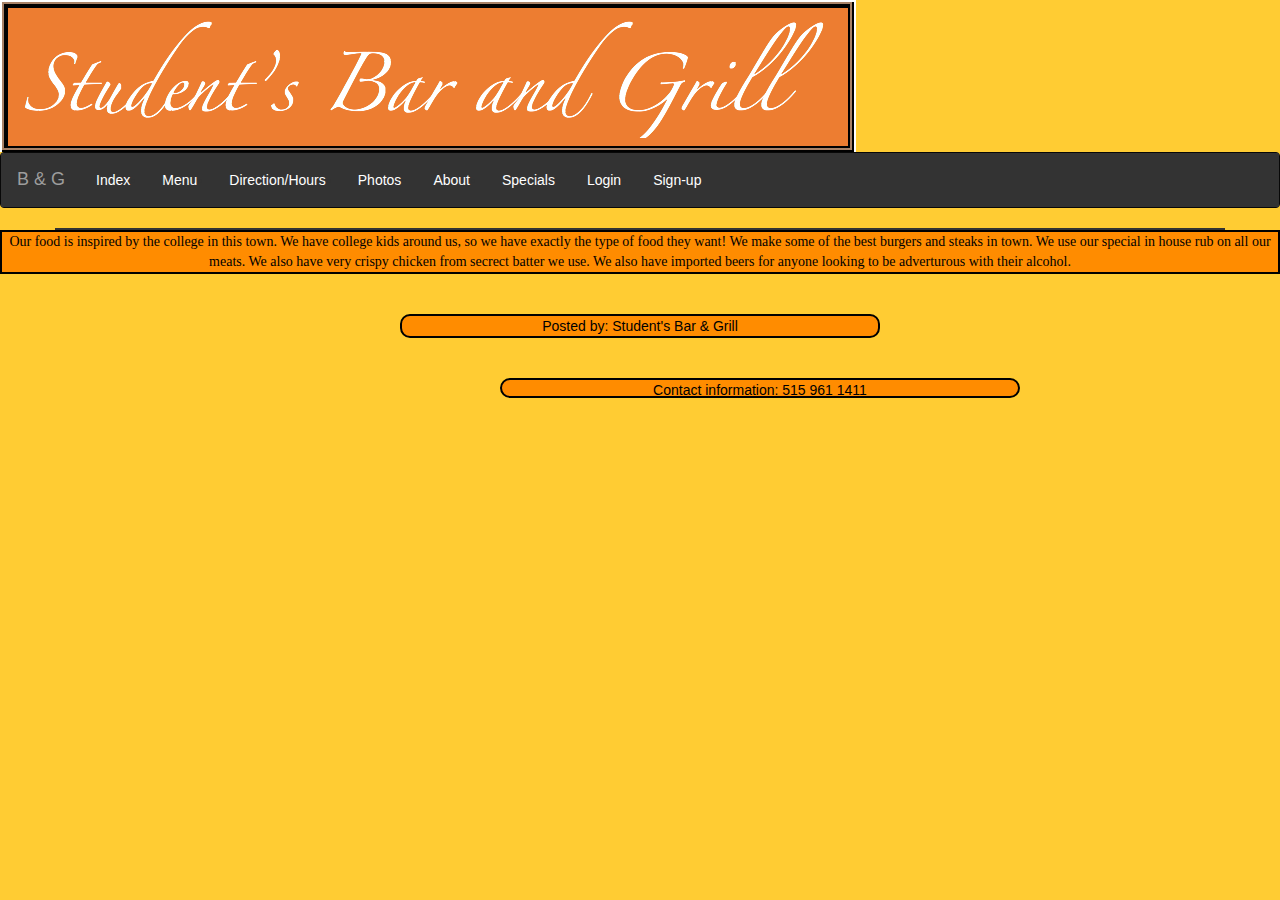
<file: student_bar&_grill/index.html>
<!DOCTYPE html>
<!--Tucker-->
<html lang="en">

<head>
  <meta charset="utf-8">
  <meta http-equiv="X-UA-Compatible" content="IE=edge">
  <meta name="viewport" content="width=device-width, initial-scale=1">
  
  <link rel="stylesheet" href="https://maxcdn.bootstrapcdn.com/bootstrap/3.3.7/css/bootstrap.min.css">
<style>
.container {
        background-color: #333333;
        border-style: solid;
        border-width: 1px;
      }
a:link {
    text-decoration: none;
}
a:visited {
    text-decoration: none;
}

a:hover {
    text-decoration: underline;
}

a:active {
    text-decoration: underline;
}
p.one {text-align: center;
    color: black; 
    background-color:DarkOrange; 
    border:2px solid Black;
    border-style: solid;
    font-family:"Palatino Linotype", "Book Antiqua", Palatino, serif;
}
p.two {text-align: center;
    color: black; 
    background-color:DarkOrange; 
    border:2px solid Black;
    border-radius: 10px;
    margin-top: 40px;
    margin-bottom: 40px;
    margin-right: 400px;
    margin-left: 400px;
}
p.three {text-align: center;
    color: black;
    background-color:DarkOrange; 
    border:2px solid Black;
    border-radius: 10px;
    margin-top: 30px;
    margin-bottom: 50px;
    margin-right: 500px;
    margin-left: 500px;
    min-width: 520px;
    height: 20px
}
ul.one {background-color:DarkOrange; 
    border:2px solid Black;
    border-radius: 10px;
    margin-top: 10px;
    margin-bottom: 0px;
    margin-right: 1200px;
    margin-left: 0px;
    min-width: 180px;
    height: 120px;
    font-family: Arial, Helvetica, sans-serif;
}
li {
    float: left;
}

li a {
    display: block;
    color: white;
    text-align: center;
    padding: 16px;
    text-decoration: none;
}

li a:hover {
    background-color: #111111;
}
h6.one{color: white;}
</style>

<link rel="stylesheet" type="text/css" href="css/about.css">
  <title>Bar & Grill</title>

</head>
<body>

	<a href="index.html">
  <img alt="logo" src="logo.png">
  </a>
  
  <nav class="navbar navbar-inverse navbar-fixed-middle">
      <div class="container col-xs-12">
        <div class="navbar-header">
          <button type="button" class="navbar-toggle collapsed" data-toggle="collapse" data-target="#navbar" aria-expanded="false" aria-controls="navbar">
            <span class="sr-only">Toggle navigation</span>

            <!-- Three line "hamburger" icon for the collapsed navigation -->
            <span class="icon-bar"></span>
            <span class="icon-bar"></span>
            <span class="icon-bar"></span>
          </button>

          <!-- Title on nav bar -->
          <a class="navbar-brand" href="#">B & G</a>
        </div>

        <div id="navbar" class="collapse navbar-collapse">

            <ul>
                <li><a href="index.html">Index</a></li>
                <li><a href="menu.html">Menu</a></li>
                <li><a href="directions.html">Direction/Hours</a></li>
                <li><a href="photos.hmtl">Photos</a></li>
                <li><a href="about.html">About</a></li>
                <li><a href="specials.html">Specials</a></li>
                <li><a href="login.html">Login</a></li>
                <li><a href="sign-up.html">Sign-up</a></li>
            </ul>
        </div>
      </div>
  </nav>
  
  <div class="container">
      <!-- This container moves below the menu bar -->
      <div class="below_menu_container">
      </div>
  </div>
  
  <script src="https://ajax.googleapis.com/ajax/libs/jquery/1.12.4/jquery.min.js"></script>
  <script type="text/javascript" src="https://maxcdn.bootstrapcdn.com/bootstrap/3.3.7/js/bootstrap.min.js"></script>

	<p class="one">Our food is inspired by the college in this town. We have college kids around us, so we have exactly the type of food they want! We make some of the best burgers and steaks in town. We use our special in house rub on all our meats. We also have very crispy chicken from secrect batter we use. We also have imported beers for anyone looking to be adverturous with their alcohol.</p>	

<footer>
  <p class="two">Posted by: Student's Bar & Grill</p>
  <p class="three">Contact information: 515 961 1411</p>
</footer>
</body>
</html>
</file>
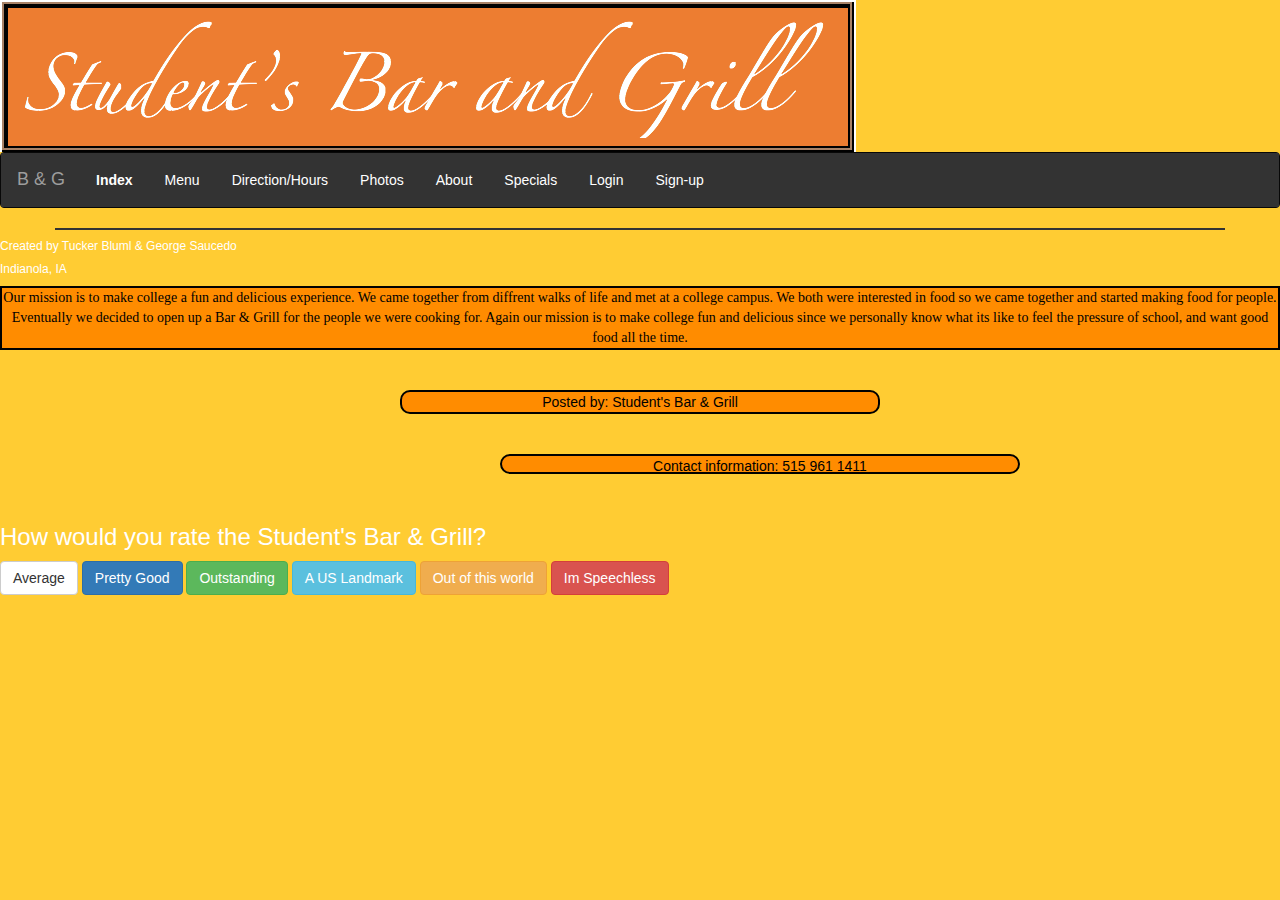
<file: student_bar&_grill/about.html>
<!DOCTYPE html>
<!--Tucker-->

<html lang="en">


<head>
  <meta charset="utf-8">
  <meta http-equiv="X-UA-Compatible" content="IE=edge">
  <meta name="viewport" content="width=device-width, initial-scale=1">
  
  <link rel="stylesheet" href="https://maxcdn.bootstrapcdn.com/bootstrap/3.3.7/css/bootstrap.min.css">
  
<style>
.container {
        background-color: #333333;
        border-style: solid;
        border-width: 1px;
      }

a:link {
    text-decoration: none;
}
a:visited {
    text-decoration: none;
}

a:hover {
    text-decoration: none;
}

a:active {
    text-decoration: underline;
}
p.one {text-align: center;
    color: black; 
    background-color:DarkOrange; 
    border:2px solid Black;
    border-style: solid;
    font-family:"Palatino Linotype", "Book Antiqua", Palatino, serif;
}
p.two {text-align: center;
    color: black; 
    background-color:DarkOrange; 
    border:2px solid Black;
    border-radius: 10px;
    margin-top: 40px;
    margin-bottom: 40px;
    margin-right: 400px;
    margin-left: 400px;
}
p.three {text-align: center;
    color: black;
    background-color:DarkOrange; 
    border:2px solid Black;
    border-radius: 10px;
    margin-top: 30px;
    margin-bottom: 50px;
    margin-right: 500px;
    margin-left: 500px;
    min-width: 520px;
    height: 20px
}
ul.one {list-style-type: none;
    margin: 0;
    padding: 0;
    overflow: hidden;
    background-color: #333333;
    font-family: Arial, Helvetica, sans-serif;
}
li {
    float: left;
}

li a {
    display: block;
    color: white;
    text-align: center;
    padding: 16px;
    text-decoration: none;
}

li a:hover {
    background-color: #111111;
}
h6.one{color: white;}
p.four{color: white;}
h3.one{color: white;}


</style>


  <link rel="stylesheet" type="text/css" href="css/about.css">
 <title>Bar & Grill</title>

</head>

<body>

	<a href="index.html">
	

  <img alt="logo" src="logo.png">
  </a>
  
  <nav class="navbar navbar-inverse navbar-fixed-middle">
      <div class="container col-xs-12">
        <div class="navbar-header">
          <button type="button" class="navbar-toggle collapsed" data-toggle="collapse" data-target="#navbar" aria-expanded="false" aria-controls="navbar">
            <span class="sr-only">Toggle navigation</span>

            <!-- Three line "hamburger" icon for the collapsed navigation -->
            <span class="icon-bar"></span>
            <span class="icon-bar"></span>
            <span class="icon-bar"></span>
          </button>

          <!-- Title on nav bar -->
          <a class="navbar-brand" href="#">B & G</a>
        </div>

        <div id="navbar" class="collapse navbar-collapse">

            <ul class="one">
                <li><b><a href="index.html" target="blank">Index</a></b></li>
                <li><a href="menu.html">Menu</a></li>
                <li><a href="directions.html">Direction/Hours</a></li>
                <li><a href="photos.hmtl">Photos</a></li>
                <li><a href="about.html">About</a></li>
                <li><a href="specials.html">Specials</a></li>
                <li><a href="login.html">Login</a></li>
                <li><a href="sign-up.html">Sign-up</a></li>
            </ul>
        </div>
      </div>
  </nav>
  
  <div class="container">
      <!-- This container moves below the menu bar -->
      <div class="below_menu_container">
      </div>
  </div>
  
  <script src="https://ajax.googleapis.com/ajax/libs/jquery/1.12.4/jquery.min.js"></script>
  <script type="text/javascript" src="https://maxcdn.bootstrapcdn.com/bootstrap/3.3.7/js/bootstrap.min.js"></script>

	<h6 class="one">Created by Tucker Bluml & George Saucedo</h6>
	<h6 class="one">Indianola, IA</h6>
	<p class="one">Our mission is to make college a fun and delicious experience. We came together from diffrent walks of life and met at a college campus. We both were interested in food so we came together and started making food for people. Eventually we decided to open up a Bar & Grill for the people we were cooking for. Again our mission is to make college fun and delicious since we personally know what its like to feel the pressure of school, and want good food all the time.</p>

 <footer>
  <p class="two">Posted by: Student's Bar & Grill</p>
  <p class="three">Contact information: 515 961 1411</p>
  
<h3 class="one">How would you rate the Student's Bar & Grill?</h3>
<button type="button" class="btn btn-default">Average</button>

<button type="button" class="btn btn-primary">Pretty Good</button>

<button type="button" class="btn btn-success">Outstanding</button>

<button type="button" class="btn btn-info">A US Landmark</button>

<button type="button" class="btn btn-warning">Out of this world</button>

<button type="button" class="btn btn-danger">Im Speechless</button>
</footer>
</body>
</html>
</file>
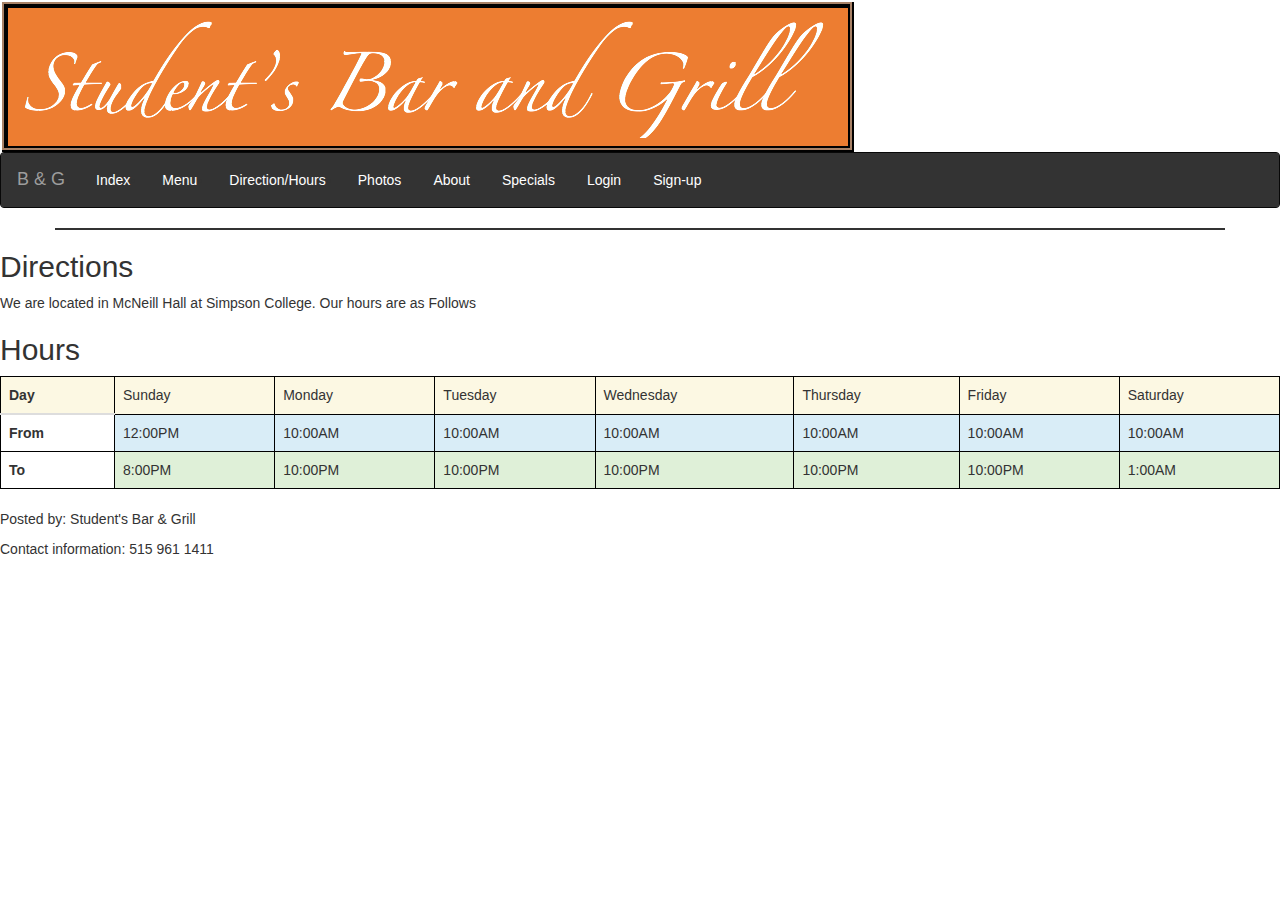
<file: student_bar&_grill/directions.html>
<!DOCTYPE html>
<!--Tucker-->
<html lang="en">

<head>

  <meta charset="utf-8">
  <meta http-equiv="X-UA-Compatible" content="IE=edge">
  <meta name="viewport" content="width=device-width, initial-scale=1">
  
  <link rel="stylesheet" href="https://maxcdn.bootstrapcdn.com/bootstrap/3.3.7/css/bootstrap.min.css">
  

<style>
.container {
        background-color: #333333;
        border-style: solid;
        border-width: 1px;
      }
a:link {
    text-decoration: none;
}
a:visited {
    text-decoration: none;
}

a:hover {
    text-decoration: none;
}

a:active {
    text-decoration: underline;
}
p.one {text-align: center;
    color: black; 
    background-color:DarkOrange; 
    border:2px solid Black;
    border-style: solid;
    font-family:"Palatino Linotype", "Book Antiqua", Palatino, serif;
}
p.two {text-align: center;
    color: black; 
    background-color:DarkOrange; 
    border:2px solid Black;
    border-radius: 10px;
    margin-top: 40px;
    margin-bottom: 40px;
    margin-right: 400px;
    margin-left: 400px;
}
p.three {text-align: center;
    color: black;
    background-color:DarkOrange; 
    border:2px solid Black;
    border-radius: 10px;
    margin-top: 30px;
    margin-bottom: 50px;
    margin-right: 500px;
    margin-left: 500px;
    min-width: 520px;
    height: 20px
}
ul.one {list-style-type: none;
    margin: 0;
    padding: 0;
    overflow: hidden;
    background-color: #333333;
    font-family: Arial, Helvetica, sans-serif;
}
li {
    float: left;
}

li a {
    display: block;
    color: white;
    text-align: center;
    padding: 16px;
    text-decoration: none;
}

li a:hover {
    background-color: #111111;
}
ul.two {background-color:DarkOrange; 
    border:2px solid Black;
    border-radius: 10px;
    margin-top: 10px;
    margin-bottom: 0px;
    margin-right: 1200px;
    margin-left: 0px;
    min-width: 180px;
    height: 100px;
    font-family: Arial, Helvetica, sans-serif;
}
h6.one{color: white;}
h3.one{color: white;}
p.four{color: white;}
li.one{padding: 0.0cm 0.7cm}
table {
    border-collapse: collapse;
     width: 100%;
}

table, th, td {
    border: 1px solid black;
}
</style>
</head>


<body>

  <a href="index.html">
  <img alt="logo" src="logo.png">
  </a>
  <nav class="navbar navbar-inverse navbar-fixed-middle">
      <div class="container col-xs-12">
        <div class="navbar-header">
          <button type="button" class="navbar-toggle collapsed" data-toggle="collapse" data-target="#navbar" aria-expanded="false" aria-controls="navbar">
            <span class="sr-only">Toggle navigation</span>

            <!-- Three line "hamburger" icon for the collapsed navigation -->
            <span class="icon-bar"></span>
            <span class="icon-bar"></span>
            <span class="icon-bar"></span>
          </button>

          <!-- Title on nav bar -->
          <a class="navbar-brand" href="#">B & G</a>
        </div>

        <div id="navbar" class="collapse navbar-collapse">
            <ul>
                <li><a href="index.html">Index</a></li>
                <li><a href="menu.html">Menu</a></li>
                <li><a href="directions.html">Direction/Hours</a></li>
                <li><a href="photos.hmtl">Photos</a></li>
                <li><a href="about.html">About</a></li>
                <li><a href="specials.html">Specials</a></li>
                <li><a href="login.html">Login</a></li>
                <li><a href="sign-up.html">Sign-up</a></li>
            </ul>
        </div>
      </div>
  </nav>
  
  <div class="container">
    <!-- This container moves below the menu bar -->
    <div class="below_menu_container">
    </div>
  </div>
    
  <script src="https://ajax.googleapis.com/ajax/libs/jquery/1.12.4/jquery.min.js"></script>
  <script type="text/javascript" src="https://maxcdn.bootstrapcdn.com/bootstrap/3.3.7/js/bootstrap.min.js"></script>
  
  <h2>Directions</h2>
  <p>We are located in McNeill Hall at Simpson College. Our hours are as Follows</p>

  <h2>Hours</h2>
  
  <table class="table table-hover">
    <thead>
      <tr class="warning">
        <th>Day</th>
        <td>Sunday</td>
        <td>Monday</td>
        <td>Tuesday</td>
        <td>Wednesday</td>
        <td>Thursday</td>
        <td>Friday</td>
        <td>Saturday</td>
      </tr>
    </thead>
    <tbody>
      <tr>
        <th>From</th>
        <td class="info">12:00PM</td>
        <td class="info">10:00AM</td>
        <td class="info">10:00AM</td>
        <td class="info">10:00AM</td>
        <td class="info">10:00AM</td>
        <td class="info">10:00AM</td>
        <td class="info">10:00AM</td>
      </tr>
    </tbody>
    <tfoot>
      <tr>
        <th>To</th>
        <td class="success">8:00PM</td>
        <td class="success">10:00PM</td>
        <td class="success">10:00PM</td>
        <td class="success">10:00PM</td>
        <td class="success">10:00PM</td>
        <td class="success">10:00PM</td>
        <td class="success">1:00AM</td>
      </tr>
    </tfoot>
  </table>
  
<footer>
  <p>Posted by: Student's Bar & Grill</p>
  <p>Contact information: 515 961 1411</p>
</footer>
</body>
</html>
</file>
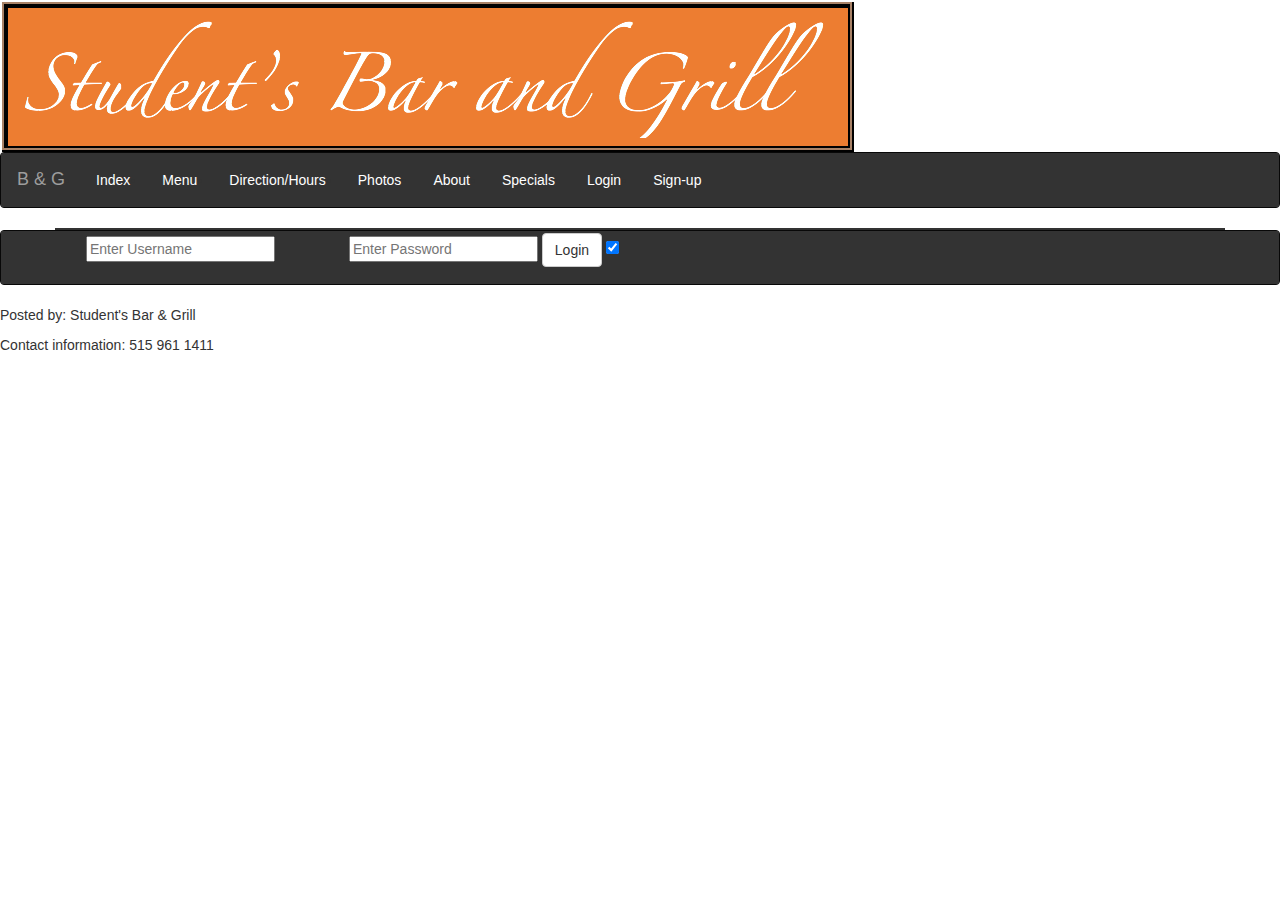
<file: student_bar&_grill/login.html>
<!DOCTYPE html>
<!--George-->

<html lang="en">


<head>
  
  <meta charset="utf-8">
  <meta http-equiv="X-UA-Compatible" content="IE=edge">
  <meta name="viewport" content="width=device-width, initial-scale=1">
  
  <link rel="stylesheet" href="https://maxcdn.bootstrapcdn.com/bootstrap/3.3.7/css/bootstrap.min.css">
  
<style>
.container {
        background-color: #333333;
        border-style: solid;
        border-width: 1px;
      }
a:link {
    text-decoration: none;
}
a:visited {
    text-decoration: none;
}

a:hover {
    text-decoration: underline;
}

a:active {
    text-decoration: underline;
}
p.one {text-align: center;
    color: black; 
    background-color:DarkOrange; 
    border:2px solid Black;
    border-style: solid;
    font-family:"Palatino Linotype", "Book Antiqua", Palatino, serif;
}
p.two {text-align: center;
    color: black; 
    background-color:DarkOrange; 
    border:2px solid Black;
    border-radius: 10px;
    margin-top: 40px;
    margin-bottom: 40px;
    margin-right: 400px;
    margin-left: 400px;
}
p.three {text-align: center;
    color: black;
    background-color:DarkOrange; 
    border:2px solid Black;
    border-radius: 10px;
    margin-top: 30px;
    margin-bottom: 50px;
    margin-right: 500px;
    margin-left: 500px;
    min-width: 520px;
    height: 20px
}
ul.one {background-color:DarkOrange; 
    border:2px solid Black;
    border-radius: 10px;
    margin-top: 10px;
    margin-bottom: 0px;
    margin-right: 1200px;
    margin-left: 0px;
    min-width: 180px;
    height: 120px;
    font-family: Arial, Helvetica, sans-serif;
}
li {
    float: left;
}

li a {
    display: block;
    color: white;
    text-align: center;
    padding: 16px;
    text-decoration: none;
}

li a:hover {
    background-color: #111111;
}
h6.one{color: white;}
</style>
  
  <title>Bar & Grill</title>

</head>


<body>
  
	<a href="index.html">
  <img alt="logo" src="logo.png">
  </a>
  
  <nav class="navbar navbar-inverse navbar-fixed-middle">
      <div class="container col-xs-12">
        <div class="navbar-header">
          <button type="button" class="navbar-toggle collapsed" data-toggle="collapse" data-target="#navbar" aria-expanded="false" aria-controls="navbar">
            <span class="sr-only">Toggle navigation</span>

            <!-- Three line "hamburger" icon for the collapsed navigation -->
            <span class="icon-bar"></span>
            <span class="icon-bar"></span>
            <span class="icon-bar"></span>
          </button>

          <!-- Title on nav bar -->
          <a class="navbar-brand" href="#">B & G</a>
        </div>

        <div id="navbar" class="collapse navbar-collapse">

            <ul>
                <li><a href="index.html">Index</a></li>
                <li><a href="menu.html">Menu</a></li>
                <li><a href="directions.html">Direction/Hours</a></li>
                <li><a href="photos.hmtl">Photos</a></li>
                <li><a href="about.html">About</a></li>
                <li><a href="specials.html">Specials</a></li>
                <li><a href="login.html">Login</a></li>
                <li><a href="sign-up.html">Sign-up</a></li>
            </ul>
        </div>
      </div>
  </nav>

  <div class="container">
      <!-- This container moves below the menu bar -->
      <div class="below_menu_container">
      </div>
  </div>
  
  <script src="https://ajax.googleapis.com/ajax/libs/jquery/1.12.4/jquery.min.js"></script>
  <script type="text/javascript" src="https://maxcdn.bootstrapcdn.com/bootstrap/3.3.7/js/bootstrap.min.js"></script>
  <nav class="navbar navbar-inverse navbar-fixed-middle">
      <div class="container col-xs-12">
        <div class="navbar-header">
          <button type="button" class="navbar-toggle collapsed" data-toggle="collapse" data-target="#navbar" aria-expanded="false" aria-controls="navbar1">
            <span class="sr-only">Toggle navigation</span>

            <!-- Three line "hamburger" icon for the collapsed navigation -->
            <span class="icon-bar"></span>
            <span class="icon-bar"></span>
            <span class="icon-bar"></span>
          </button>

          <!-- Title on nav bar -->
          <a class="navbar-brand" href="#"></a>
        </div>

        <div id="navbar" class="collapse navbar-collapse">
            <form class="form-horizontal">
                <div class="container">
                <label><b>Username</b></label>
                <div class="col-sm-10">
                <input type="text" placeholder="Enter Username" name="uname" required>

                <label><b>Password</b></label>
                <input type="password" placeholder="Enter Password" name="psw" required>

                <button type="submit" class="btn btn-default">Login</button>
                <input type="checkbox" checked="checked">
            </div>
        </div>
      </form>
  </div>
</div>
</nav>

</form>

<footer>
  <p>Posted by: Student's Bar & Grill</p>
  <p>Contact information: 515 961 1411</p>
</footer>
</body>
</html>
</file>
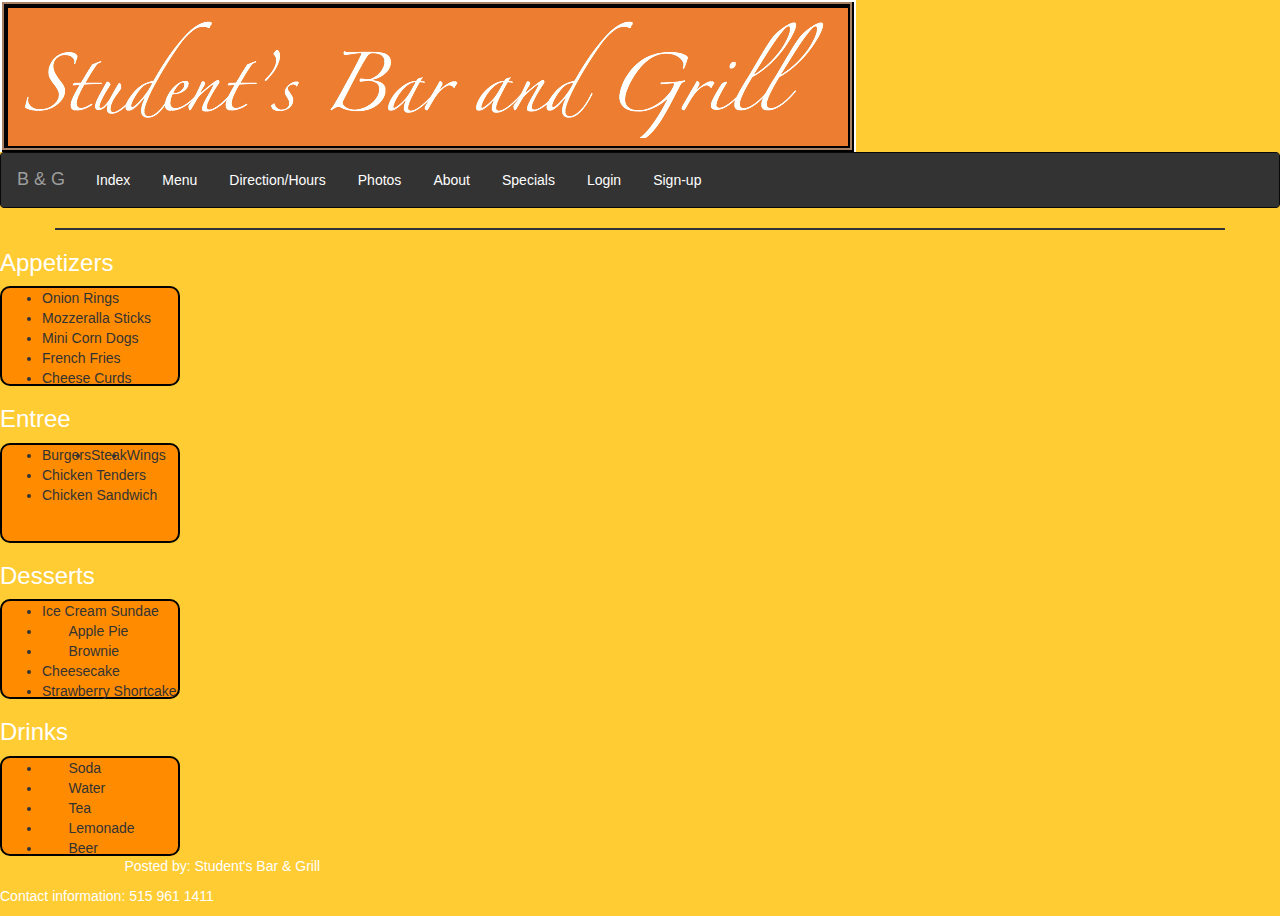
<file: student_bar&_grill/menu.html>
<!DOCTYPE html>
<!--George-->

<html lang="en">

<head>
  
  <meta charset="utf-8">
  <meta http-equiv="X-UA-Compatible" content="IE=edge">
  <meta name="viewport" content="width=device-width, initial-scale=1">
  
  <link rel="stylesheet" href="https://maxcdn.bootstrapcdn.com/bootstrap/3.3.7/css/bootstrap.min.css">
  

<style>
.container {
        background-color: #333333;
        border-style: solid;
        border-width: 1px;
      }
a:link {
    text-decoration: none;
}
a:visited {
    text-decoration: none;
}

a:hover {
    text-decoration: none;
}

a:active {
    text-decoration: underline;
}
p.one {text-align: center;
    color: black; 
    background-color:DarkOrange; 
    border:2px solid Black;
    border-style: solid;
    font-family:"Palatino Linotype", "Book Antiqua", Palatino, serif;
}
p.two {text-align: center;
    color: black; 
    background-color:DarkOrange; 
    border:2px solid Black;
    border-radius: 10px;
    margin-top: 40px;
    margin-bottom: 40px;
    margin-right: 400px;
    margin-left: 400px;
}
p.three {text-align: center;
    color: black;
    background-color:DarkOrange; 
    border:2px solid Black;
    border-radius: 10px;
    margin-top: 30px;
    margin-bottom: 50px;
    margin-right: 500px;
    margin-left: 500px;
    min-width: 520px;
    height: 20px
}
ul.one {list-style-type: none;
    margin: 0;
    padding: 0;
    overflow: hidden;
    background-color: #333333;
    font-family: Arial, Helvetica, sans-serif;
}
li {
    float: left;
}

li a {
    display: block;
    color: white;
    text-align: center;
    padding: 16px;
    text-decoration: none;
}

li a:hover {
    background-color: #111111;
}
ul.two {background-color:DarkOrange; 
    border:2px solid Black;
    border-radius: 10px;
    margin-top: 10px;
    margin-bottom: 0px;
    margin-right: 1200px;
    margin-left: 0px;
    min-width: 180px;
    height: 100px;
    font-family: Arial, Helvetica, sans-serif;
}
h6.one{color: white;}
h3.one{color: white;}
p.four{color: white;}
li.one{padding: 0.0cm 0.7cm}
</style>
<link rel="stylesheet" type="text/css" href="css/about.css">
  <title>Bar & Grill</title>

</head>

<body>
 <a href="index.html">
  <img alt="logo" src="logo.png">
  </a>
  
  <nav class="navbar navbar-inverse navbar-fixed-middle">
      <div class="container col-xs-12">
        <div class="navbar-header">
          <button type="button" class="navbar-toggle collapsed" data-toggle="collapse" data-target="#navbar" aria-expanded="false" aria-controls="navbar">
            <span class="sr-only">Toggle navigation</span>

            <!-- Three line "hamburger" icon for the collapsed navigation -->
            <span class="icon-bar"></span>
            <span class="icon-bar"></span>
            <span class="icon-bar"></span>
          </button>

          <!-- Title on nav bar -->
          <a class="navbar-brand" href="#">B & G</a>
        </div>

        <div id="navbar" class="collapse navbar-collapse">
          <ul class="one">
            <li><a href="index.html">Index</a></li>
            <li><a href="menu.html">Menu</a></li>
            <li><a href="directions.html">Direction/Hours</a></li>
            <li><a href="photos.hmtl">Photos</a></li>
            <li><a href="about.html">About</a></li>
            <li><a href="specials.html">Specials</a></li>
            <li><a href="login.html">Login</a></li>
            <li><a href="sign-up.html">Sign-up</a></li>
          </ul>
        </div>
      </div>
    </nav>
    
    <div class="container">
      <!-- This container moves below the menu bar -->
      <div class="below_menu_container">
      </div>
    </div>
    
    <script src="https://ajax.googleapis.com/ajax/libs/jquery/1.12.4/jquery.min.js"></script>
    <script type="text/javascript" src="https://maxcdn.bootstrapcdn.com/bootstrap/3.3.7/js/bootstrap.min.js"></script>


  <h3 class="one">Appetizers</h3>
  <ul class="two">
    <li>Onion Rings</li>
    <li>Mozzeralla Sticks</li>
    <li>Mini Corn Dogs</li>
    <li>French Fries</li>
    <li>Cheese Curds</li>
  </ul>

  <h3 class="one">Entree</h3>
  <ul class="two">
    <li>Burgers</li>
    <li>Steak</li>
    <li>Wings</li>
    <li>Chicken Tenders</li>
    <li>Chicken Sandwich</li>
  </ul>

  <h3 class="one">Desserts</h3>
  <ul class="two">
    <li>Ice Cream Sundae</li>
    <li class="one">Apple Pie</li>
    <li class="one">Brownie</li>
    <li>Cheesecake</li>
    <li>Strawberry Shortcake</li>
  </ul>

  <h3 class="one">Drinks</h3>
  <ul class="two">
    <li class="one">Soda</li>
    <li class="one">Water</li>
    <li class="one">Tea</li>
    <li class="one">Lemonade</li>
    <li class="one">Beer</li>
  </ul>
  
<footer>
  <p class="four">Posted by: Student's Bar & Grill</p>
  <p class="four">Contact information: 515 961 1411</p>
</footer>
</body>
</html>
</file>
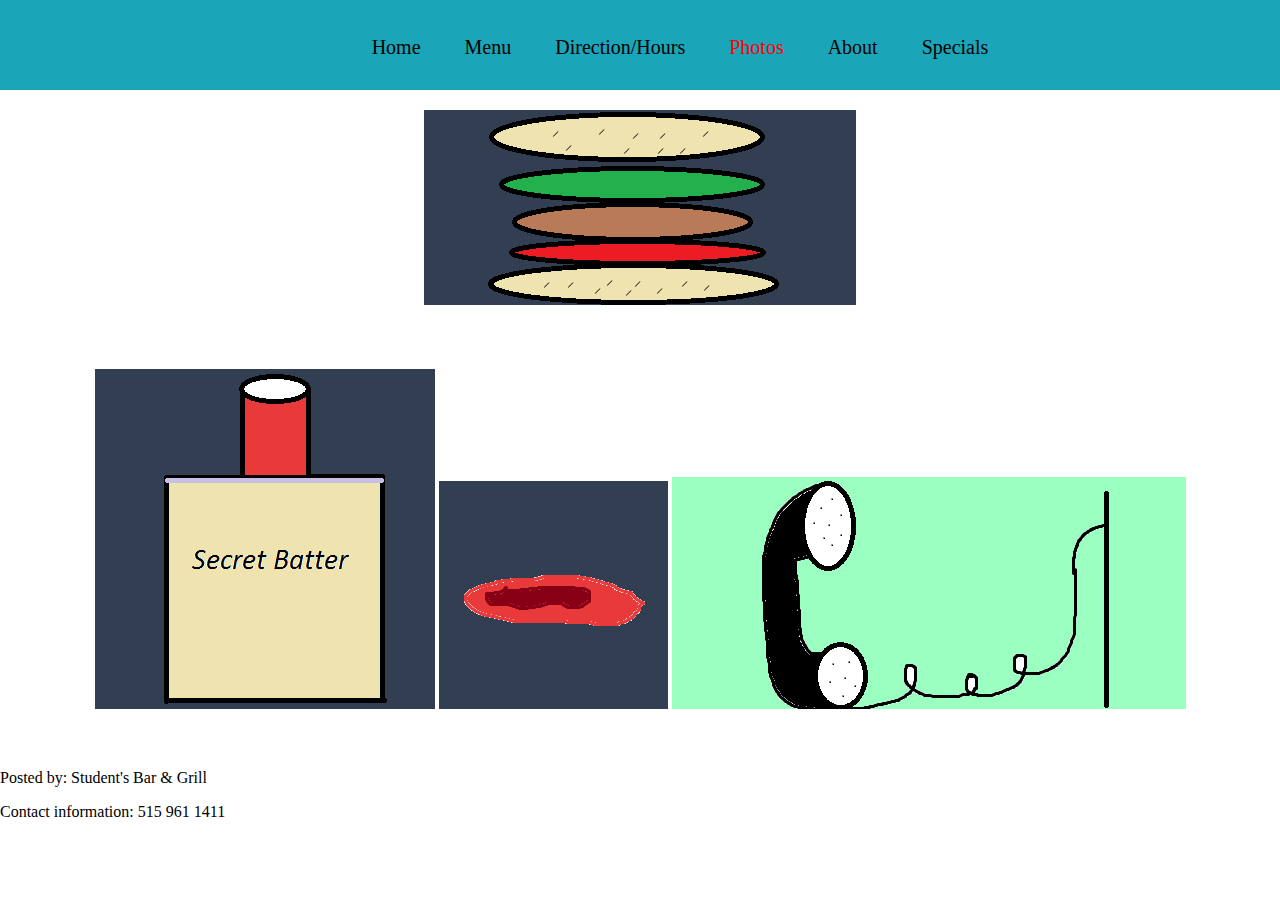
<file: student_bar&_grill/photos.html>
<!DOCTYPE html>
<!--George-->
<!--will be a slideshow of the foods that we have to offer that links to the menu-->
<html lang="en">

  <head>
    <meta charset="utf-8">
    <link rel="stylesheet" type="text/css" href="../css/collab_css.css">
    <title>Bar &amp; Grill</title>
  </head>

  <body>
    <div class="container">

      <div id="menu">
        <ul class="navigation">
          <li><a href="index.html">Home</a></li>
          <li><a href="menu.html">Menu</a></li>
          <li><a href="directions.html">Direction/Hours</a></li>
          <li><a class="active" href="photos.html">Photos</a></li>
          <li><a href="about.html">About</a></li>
          <li><a href="specials.html">Specials</a></li>
        </ul>
      </div>


      <div id="logo">
      	<a href="index.html">
          <img src="../images/burger.png" alt="burger.png">
      	</a>
      </div>

      <div class="photo-box-container">
        <div class="photo-box">
          <img src="../images/batter.png" alt="Secret Batter">
          <img src="../images/chicken_wing.png" alt="Chicken Wing">
          <img src="../images/contact.png" alt="Contact">
        </div>
      </div>

    </div>

    <footer>
      <p>Posted by: Student's Bar &amp; Grill</p>
      <p>Contact information: 515 961 1411</p>
    </footer>

  </body>

</html>
</file>
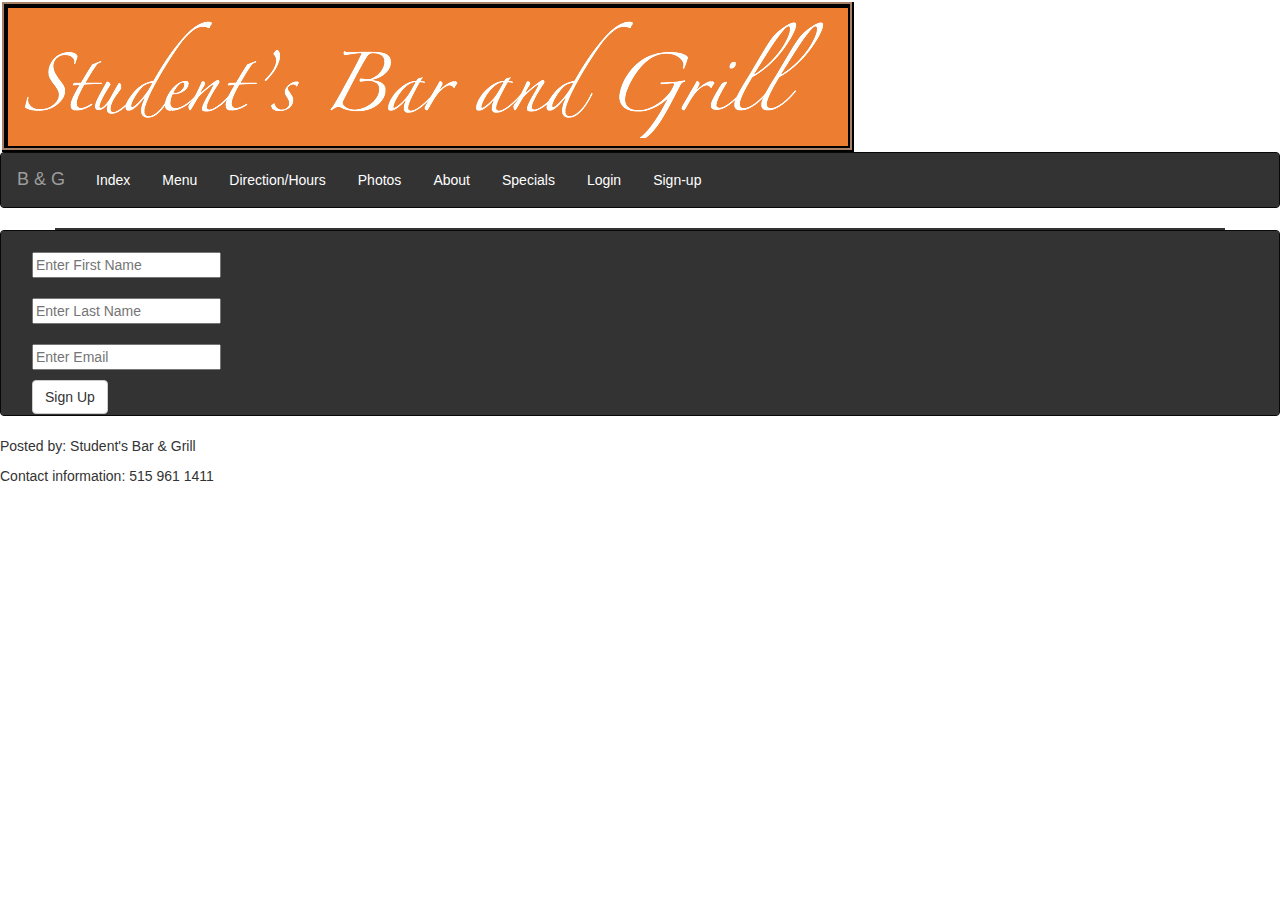
<file: student_bar&_grill/sign-up.html>
<!DOCTYPE html>
<!--Tucker-->

<html lang="en">


<head>
  
  <meta charset="utf-8">
  <meta http-equiv="X-UA-Compatible" content="IE=edge">
  <meta name="viewport" content="width=device-width, initial-scale=1">
  
  <link rel="stylesheet" href="https://maxcdn.bootstrapcdn.com/bootstrap/3.3.7/css/bootstrap.min.css">
  
  <style>
.container {
        background-color: #333333;
        border-style: solid;
        border-width: 1px;
      }
a:link {
    text-decoration: none;
}
a:visited {
    text-decoration: none;
}

a:hover {
    text-decoration: underline;
}

a:active {
    text-decoration: underline;
}
p.one {text-align: center;
    color: black; 
    background-color:DarkOrange; 
    border:2px solid Black;
    border-style: solid;
    font-family:"Palatino Linotype", "Book Antiqua", Palatino, serif;
}
p.two {text-align: center;
    color: black; 
    background-color:DarkOrange; 
    border:2px solid Black;
    border-radius: 10px;
    margin-top: 40px;
    margin-bottom: 40px;
    margin-right: 400px;
    margin-left: 400px;
}
p.three {text-align: center;
    color: black;
    background-color:DarkOrange; 
    border:2px solid Black;
    border-radius: 10px;
    margin-top: 30px;
    margin-bottom: 50px;
    margin-right: 500px;
    margin-left: 500px;
    min-width: 520px;
    height: 20px
}
ul.one {background-color:DarkOrange; 
    border:2px solid Black;
    border-radius: 10px;
    margin-top: 10px;
    margin-bottom: 0px;
    margin-right: 1200px;
    margin-left: 0px;
    min-width: 180px;
    height: 120px;
    font-family: Arial, Helvetica, sans-serif;
}
li {
    float: left;
}

li a {
    display: block;
    color: white;
    text-align: center;
    padding: 16px;
    text-decoration: none;
}

li a:hover {
    background-color: #111111;
}
h6.one{color: white;}
</style>

  
  <title>Bar & Grill</title>

</head>


<body>
  
	<a href="index.html">
  <img alt="logo" src="logo.png">
  </a>
  
  <nav class="navbar navbar-inverse navbar-fixed-middle">
      <div class="container col-xs-12">
        <div class="navbar-header">
          <button type="button" class="navbar-toggle collapsed" data-toggle="collapse" data-target="#navbar" aria-expanded="false" aria-controls="navbar">
            <span class="sr-only">Toggle navigation</span>

            <!-- Three line "hamburger" icon for the collapsed navigation -->
            <span class="icon-bar"></span>
            <span class="icon-bar"></span>
            <span class="icon-bar"></span>
          </button>

          <!-- Title on nav bar -->
          <a class="navbar-brand" href="#">B & G</a>
        </div>

        <div id="navbar" class="collapse navbar-collapse">

            <ul>
                <li><a href="index.html">Index</a></li>
                <li><a href="menu.html">Menu</a></li>
                <li><a href="directions.html">Direction/Hours</a></li>
                <li><a href="photos.hmtl">Photos</a></li>
                <li><a href="about.html">About</a></li>
                <li><a href="specials.html">Specials</a></li>
                <li><a href="login.html">Login</a></li>
                <li><a href="sign-up.html">Sign-up</a></li>
            </ul>
        </div>
      </div>
  </nav>
  
  <div class="container">
      <!-- This container moves below the menu bar -->
      <div class="below_menu_container">
      </div>
  </div>
  
  <script src="https://ajax.googleapis.com/ajax/libs/jquery/1.12.4/jquery.min.js"></script>
  <script type="text/javascript" src="https://maxcdn.bootstrapcdn.com/bootstrap/3.3.7/js/bootstrap.min.js"></script>
  <nav class="navbar navbar-inverse navbar-fixed-middle">
      <div class="container col-xs-12">
        <div class="navbar-header">
          <button type="button" class="navbar-toggle collapsed" data-toggle="collapse" data-target="#navbar" aria-expanded="false" aria-controls="navbar1">
            <span class="sr-only">Toggle navigation</span>

            <!-- Three line "hamburger" icon for the collapsed navigation -->
            <span class="icon-bar"></span>
            <span class="icon-bar"></span>
            <span class="icon-bar"></span>
          </button>

          <!-- Title on nav bar -->
          <a class="navbar-brand" href="#"></a>
        </div>
        <div id="navbar" class="collapse navbar-collapse">
            <form class="form-horizontal">
            First Name:<br>
            <input type="text" placeholder="Enter First Name" name="uname" required><br>
            Last Name:<br>
            <input type="text" placeholder="Enter Last Name" name="uname" required><br>
            Email:<br>
            <input type="text" placeholder="Enter Email" name="uname" required><br>
            <p></p>
            <button type="submit" class="btn btn-default">Sign Up</button>
            </form>
        </div>
      </div>
  </nav>
<footer>
  <p>Posted by: Student's Bar & Grill</p>
  <p>Contact information: 515 961 1411</p>
</footer>	
</body>
</html>
</file>
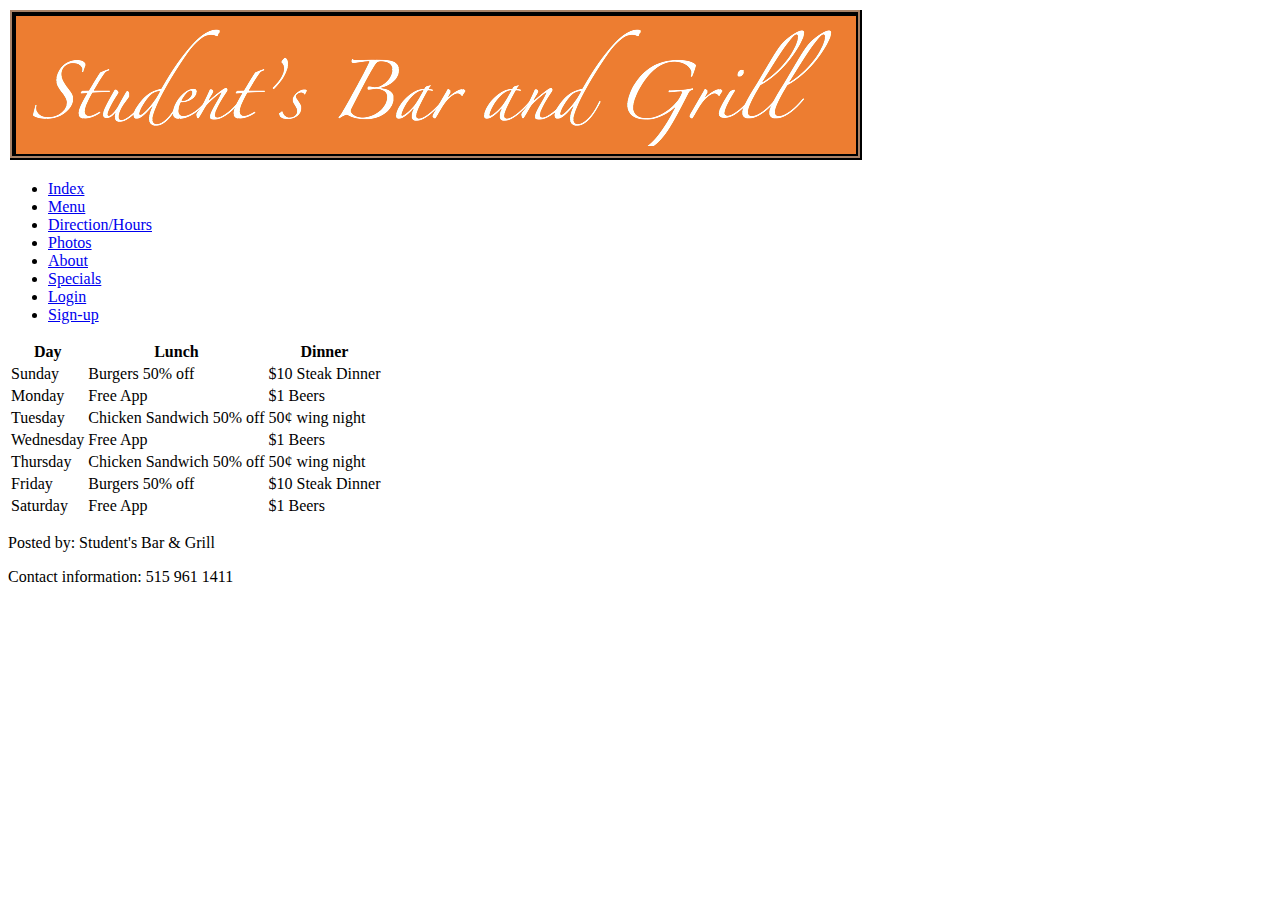
<file: student_bar&_grill/specialsOP.html>
<!DOCTYPE html>
<!--George-->

<html lang="en">


<head>
  
  <meta charset="utf-8">

  
 <title>Bar & Grill</title>

</head>


<body>
<a href="index.html">
  <img alt="logo" src="logo.png">
  </a>

   <ul>
    <li><a href="index.html">Index</a></li>
    <li><a href="menu.html">Menu</a></li>
    <li><a href="directions.html">Direction/Hours</a></li>
    <li><a href="photos.hmtl">Photos</a></li>
    <li><a href="about.html">About</a></li>
    <li><a href="specials.html">Specials</a></li>
    <li><a href="login.html">Login</a></li>
    <li><a href="sign-up.html">Sign-up</a></li>
  </ul>


    <table>
  <thead>
    <tr>
      <th>Day</th>
      <th>Lunch</th>
      <th>Dinner</th>
    </tr>
  </thead>
  <tbody>
    <tr>
      <td>Sunday</td>
      <td>Burgers 50&#37; off</td>
      <td>&#36;10 Steak Dinner</td>
    </tr>
  </tbody>
  <tbody>
    <tr>
      <td>Monday</td>
      <td>Free App</td>
      <td>&#36;1 Beers</td>
    </tr>
  </tbody>
  <tbody>
    <tr>
      <td>Tuesday</td>
      <td>Chicken Sandwich 50&#37; off</td>
      <td>50&#162; wing night</td>
    </tr>
  </tbody>
  <tbody>
    <tr>
      <td>Wednesday</td>
      <td>Free App</td>
      <td>&#36;1 Beers</td>
    </tr>
  </tbody>
  <tbody>
    <tr>
      <td>Thursday</td>
      <td>Chicken Sandwich 50&#37; off</td>
      <td>50&#162; wing night</td>
    </tr>
  </tbody>
  <tbody>
    <tr>
      <td>Friday</td>
      <td>Burgers 50&#37; off</td>
      <td>&#36;10 Steak Dinner</td>
    </tr>
  </tbody>
  <tbody>
    <tr>
      <td>Saturday</td>
      <td>Free App</td>
      <td>&#36;1 Beers</td>
    </tr>
  </tbody>

</table>
<footer>
  <p>Posted by: Student's Bar & Grill</p>
  <p>Contact information: 515 961 1411</p>
</footer>
</body>
</html>
</file>
<file: student_bar&_grill/css/about.css>
body {
  background: #FFCC33;
  -webkit-animation: mymove 13s; 
  animation: mymove 13s infinite;
}
@-webkit-keyframes mymove {
    50% {background-color: black;}
}
@keyframes mymove {
    50% {background-color: black;}
}
</file>
<file: css/collab_css.css>
body {
  margin: 0;
}

.container {
  text-align: center;
}

.container div {
  padding: 20px;
}

#menu {
  height: 50px;
  width: 100%;
  text-align: center;
  background-color: #1BA5B8;
}

ul.navigation li {
  display: inline;
  padding: 20px;
}

ul.navigation a {
  font-size: 20px;
  text-decoration: none;
  color: black;
}

ul.navigation a.active {
  color: red;
}

ul.navigation a:hover {
  color: white;
}

#about {
  border: 5px solid #DAECF3;
  text-align: center;
  display: inline-block;
}

div.text-container {
  margin: auto;
  width: 60%;
}

table {
  margin: 0 auto;
  border-collapse: collapse;
}
th {
  font-size: 20px;
  text-align: center;
  border-bottom: 1px solid #ddd;
}
td {
  font-size: 20px;
  text-align: center;
  border-bottom: 1px solid #ddd;
}
</file>
